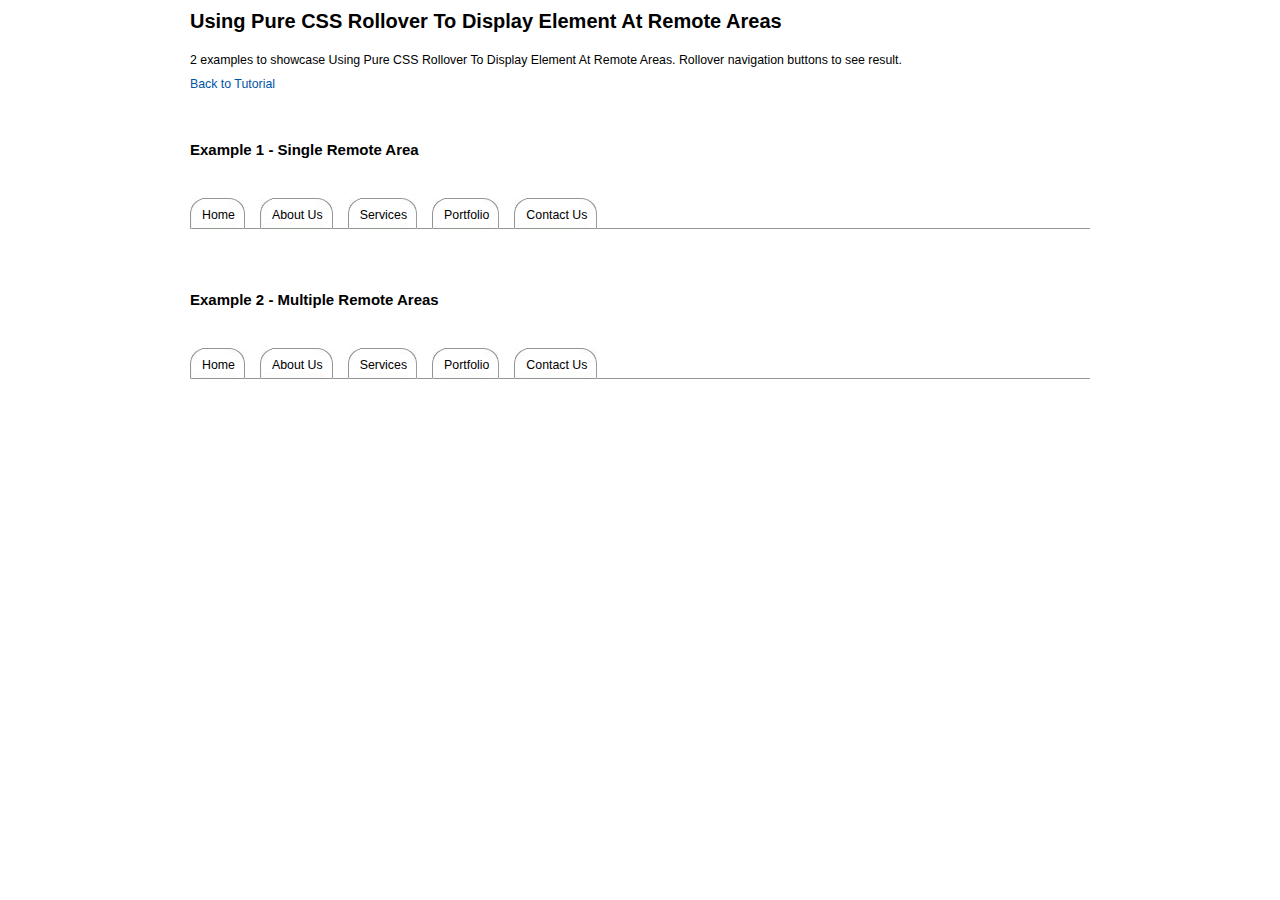
<file: l/css/index.html>
<!DOCTYPE html PUBLIC "-//W3C//DTD XHTML 1.0 Transitional//EN" "http://www.w3.org/TR/xhtml1/DTD/xhtml1-transitional.dtd">
<html xmlns="http://www.w3.org/1999/xhtml">
<head profile="http://gmpg.org/xfn/11">
	
	<title>Using Pure CSS Rollover To Display Element At Remote Areas - Onextrapixel</title>
	
	<meta http-equiv="Content-Type" content="text/html; charset=UTF-8" />

	<link rel="stylesheet" href="style.css" type="text/css" media="screen" />
	
</head>

<body>
	<div id="wrap">
		
		<div id="header">
			<h1>Using Pure CSS Rollover To Display Element At Remote Areas</h1>
			
			<p>2 examples to showcase Using Pure CSS Rollover To Display Element At Remote Areas. Rollover navigation buttons to see result. </p>
			
			<a href="#" title="Back to tutorial">Back to Tutorial</a>
		</div>
		
		<div id="example1">
			<h2>Example 1 - Single Remote Area</h2>
			<ul id="menu1">
				<li><a href="#">
						<span class="button">Home</span>
						<span class="text">Back to homepage</span>
					</a>
				</li>
				<li><a href="#">
						<span class="button">About Us</span>
						<span class="text">More about our team</span>
					</a>
				</li>
				<li><a href="#">
						<span class="button">Services</span>
						<span class="text">See what are we good at</span>
					</a>
				</li>
				<li><a href="#">
						<span class="button">Portfolio</span>
						<span class="text">Find out what have we done</span></a>
				</li>
				<li><a href="#">
						<span class="button">Contact Us</span>
						<span class="text">Let us hear from you</span>
					</a>
				</li>
			</ul>		
		</div>

		<div id="example2">
			<h2>Example 2 - Multiple Remote Areas</h2>
			<ul id="menu2">
				<li><a href="#">
						<span class="button">Home</span>
						<span class="text">Back to homepage</span>
						<span class="icon"><img src="images/home.jpg" alt="Home" /></span>
					</a>
				</li>
				<li><a href="#">
						<span class="button">About Us</span>
						<span class="text">More about our team</span>
						<span class="icon"><img src="images/aboutus.jpg" alt="About Us" /></span>
					</a>
				</li>
				<li><a href="#">
						<span class="button">Services</span>
						<span class="text">See what are we good at</span>
						<span class="icon"><img src="images/service.jpg" alt="Services" /></span>
					</a>
				</li>
				<li><a href="#">
						<span class="button">Portfolio</span>
						<span class="text">What have we done</span>
						<span class="icon"><img src="images/portfolio.jpg" alt="Portfolio" /></span>
					</a>
				</li>
				<li><a href="#">
						<span class="button">Contact Us</span>
						<span class="text">Let us hear from you</span>
						<span class="icon"><img src="images/contactus.jpg" alt="Contact Us" /></span>
					</a>
				</li>
			</ul>	
		</div>

	</div>
</body>
</html>
</file>
<file: l/css/style.css>
/*
Author : Onextrapixel
URL: http://www.onextrapixel.com
*/

* {
	border:none; 
	margin:0; 
	padding:0;
}

body {
	background:#fff; 
	color: #000; 
	font:12.35px "Lucida Grande", Georgia, Arial, Verdana, sans-serif;
}

a:link, a:visited {
	color:#000;
	text-decoration:none; 
}

h1 {
	font-size:20px;
	margin-bottom:20px; 
}

h2 {
	font-size:15px;
	margin-bottom:40px;
}

p {
	margin:10px 0;
}

#wrap {
	margin:10px auto;
	width:900px; 
}

#header {
	margin-bottom:50px;
}

#header a {
	color:#0054A6;
}

#header a:hover {
	text-decoration:underline;
}

/************************************************
      GENERAL PROPERTIES FOR EXAMPLE 1 & 2 
************************************************/

#example1, #example2 {
	position:relative;
	height:150px;
}

#menu1, #menu2 {
	height:30px;
	border-bottom:1px solid #959595;
}

#menu1 li, #menu2 li {
	display:inline;
}

/************************************************
 CREATING CSS HALF ROUNDED BUTTON FOR BOTH EXAMPLE
************************************************/
#menu1 li a, #menu2 li a  {
	background:transparent url(images/button.jpg) no-repeat top left;
    display:block;
    float:left;
    height:31px;
    margin-right:15px;
}

#menu1 li a .button, #menu2 li a .button {
	background:transparent url(images/button.jpg) no-repeat top right;
    display:inline;
    float:left;
    height:21px;
    padding:10px 10px 0 0;
    margin-left:12px;
    cursor:pointer;
}

#menu1 li a:hover, #menu2 li a:hover {
	background-position:0px bottom;
	color:#fff;
}

#menu1 li a:hover .button, #menu2 li a:hover .button {
	background-position:right bottom;
}

/************************************************
         EXAMPLE 1 - SINGLE REMOTE AREA
************************************************/
#menu1 a .text {
	display:none;
} 

#menu1 a:hover .text {
	display:block;
	position:absolute;
	height:20px;
	top:30px;
	left:0px;
	color:#000;
	font-size:11px;
}

/************************************************
         EXAMPLE 2 - MULTIPLE REMOTE AREAS
************************************************/
#menu2 a .text, #menu2 a .icon {
	display:none;
}

#menu2 a:hover .text {
	display:block;
	position:absolute;
	height:20px;
	top:30px;
	left:0px;
	color:#000;
	font-size:11px;
}

#menu2 a:hover .icon {
	display:block;
	position:absolute;
	height:20px;
	top:180px;
	left:0px;
}
</file>
